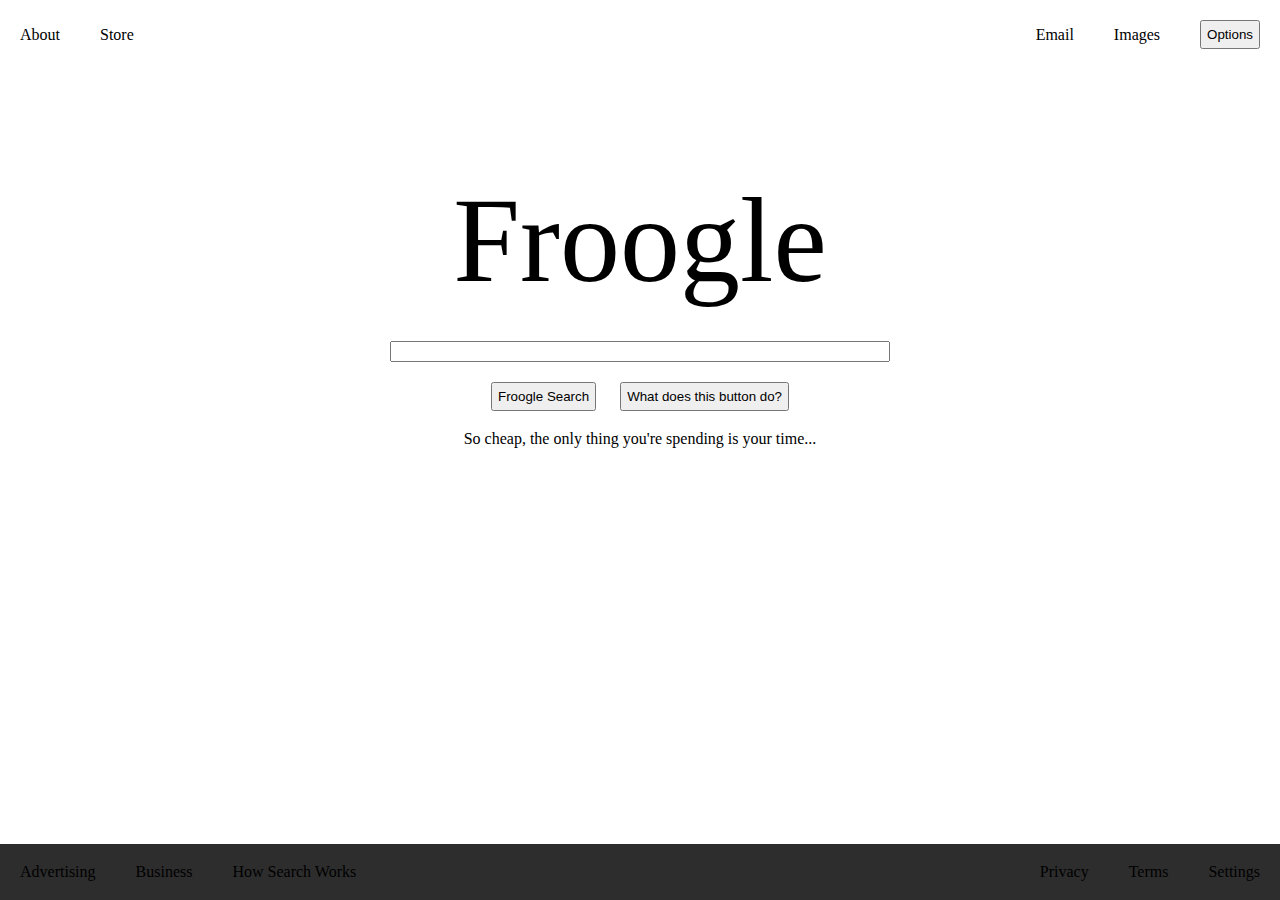
<file: froogle/index.html>
<!DOCTYPE html>
<html lang="en">
    <head>
        <meta charset="UTF-8">
        <title>Froogle</title>
        <link rel="stylesheet" href="styles/styles.css">
    </head>
    <body>
        <nav class="flex-row">
            <ul class="flex-column flex-column-left">
                <li>About</li>
                <li>Store</li>
            </ul>
            <ul class="flex-column flex-column-right">
                <li>Email</li>
                <li>Images</li>
                <li>
                    <input class="options" type="button" value="Options">
                </li>
            </ul>
        </nav>
        <main>
            <div class="top-half">
                <h1>Froogle</h1>
                <input type="search">
                <div class="btns">
                    <input type="button" value="Froogle Search">
                    <input type="button" value="What does this button do?">
                </div>
                <p class="so-cheap">So cheap, the only thing you're spending is your time...</p>
            </div>
            <div class="bottom-half">
            </div>
        </main>
        <footer class="flex-row">
            <ul class="flex-column flex-column-left">
                <li>Advertising</li>
                <li>Business</li>
                <li>How Search Works</li>
            </ul>
            <ul class="flex-column flex-column-right">
                <li>Privacy</li>
                <li>Terms</li>
                <li>Settings</li>
            </ul>
        </footer>
    </body>
</html>
</file>
<file: froogle/styles/styles.css>
@import url("reset.css");

h1 {
    font-size: 7.5em;
    padding: 30px;
}

input {
    margin: 10px;
}

input[type=button] {
    padding: 5px;
}

input[type=search] {
    width: 500px;
}

.options {
    margin: 0;
    padding: 0;
}

.flex-row {
    display: -webkit-flex;
    display: flex;
    flex-direction: row;
}

.flex-column {
    flex: 1;
    display: flex;
    flex-direction: row;
    align-items: center;
}

.flex-column-left {
    justify-content: flex-start;
}

.flex-column-right {
    justify-content: flex-end;
}

li {
    padding: 15px;
    margin: 5px;
}

main {
    flex: 1;
    display: flex;
    flex-direction: column;
}

.top-half {
    flex: 1;
    display:flex;
    flex-direction: column;
    align-items: center;
    justify-content: flex-end;
}

.bottom-half {
    flex: 1;
    display: flex;
    flex-direction: column;
    align-items: center;
    justify-content: flex-start;
}

body {
    height: 100%;
    display: -webkit-flex;
    display: flex;
    flex-direction: column;
    justify-content: space-between;
}

html {
    height: 100%;
}

footer {
    background: rgb(45, 45, 45);
}

.so-cheap {
    padding: 10px;
}
</file>
